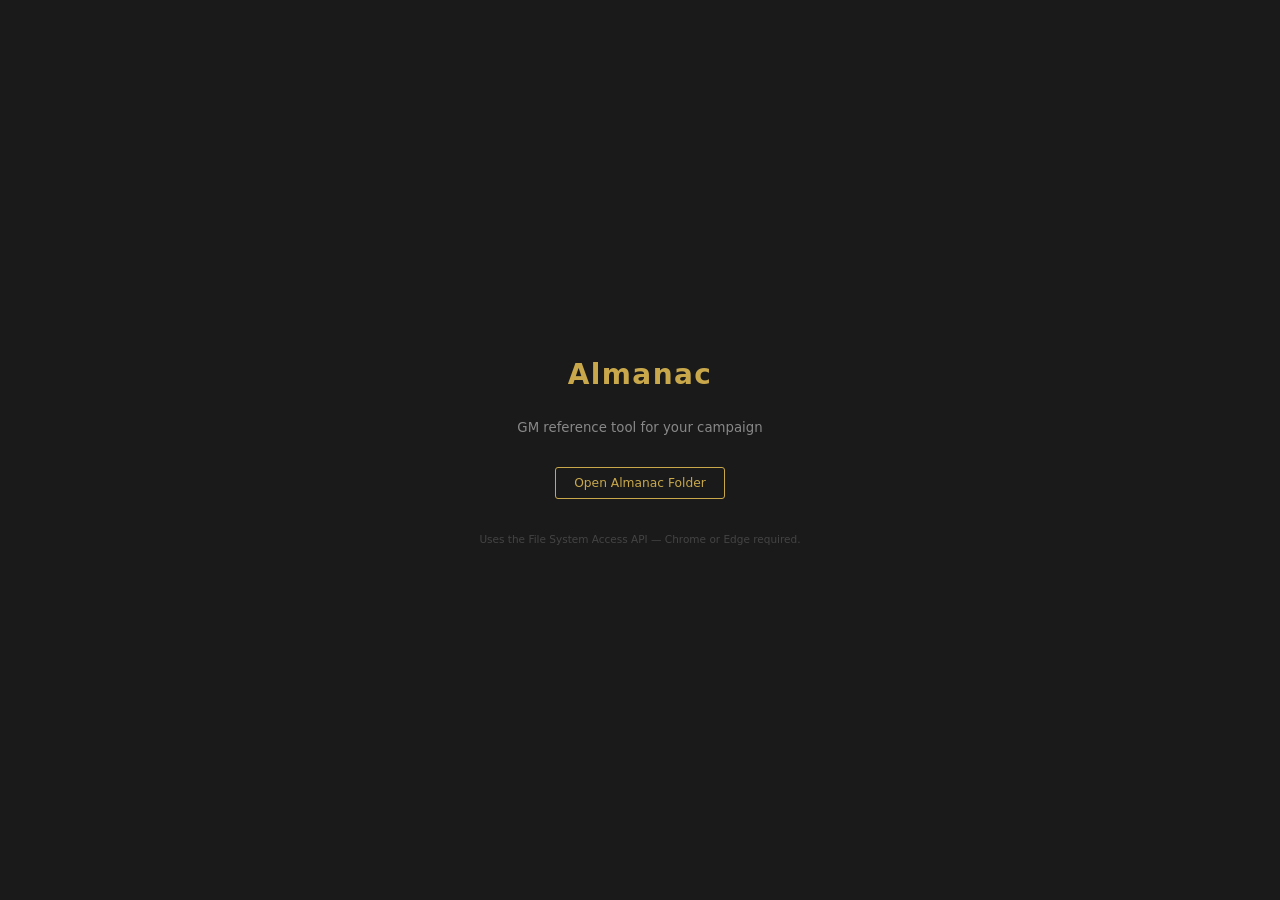
<file: index.html>
<!DOCTYPE html>
<html lang="en">
<head>
  <meta charset="UTF-8">
  <meta name="viewport" content="width=device-width, initial-scale=1.0">
  <title>Almanac — GM Tool</title>
  <link rel="stylesheet" href="style.css">
</head>
<body>

  <!-- ================================================
       WELCOME SCREEN
       ================================================ -->
  <div id="welcome-screen">
    <h1>Almanac</h1>
    <p>GM reference tool for your campaign</p>
    <div class="welcome-buttons">
      <button class="btn" id="btn-open">Open Almanac Folder</button>
    </div>
    <p style="font-size:0.75rem; color:#444; margin-top:12px;">
      Uses the File System Access API — Chrome or Edge required.
    </p>
  </div>

  <!-- ================================================
       CAMPAIGN SELECT SCREEN
       ================================================ -->
  <div id="campaign-select-screen" style="display:none">
    <h1>Select Campaign</h1>
    <p>Choose a campaign to load</p>
    <div id="campaign-list" class="campaign-list"></div>
    <div style="margin-top:24px;">
      <button class="btn btn-secondary btn-sm" id="btn-change-root">Change Folder</button>
    </div>
  </div>

  <!-- ================================================
       MAIN APP
       ================================================ -->
  <div id="app">

    <!-- Body: sidebar + main -->
    <div class="app-body">

      <!-- ============================================
           SIDEBAR
           ============================================ -->
      <nav id="sidebar">


        <!-- Search box -->
        <div class="sidebar-search-wrap">
          <input
            type="search"
            id="search-input"
            placeholder="Search files, characters, notes…"
            autocomplete="off"
            spellcheck="false"
          >
        </div>

        <!-- Normal nav (hidden when searching) -->
        <div id="sidebar-nav"></div>

        <!-- Search results (shown when searching) -->
        <div id="search-results"></div>

      </nav>

      <!-- Sidebar resize handle -->
      <div id="sidebar-resizer"></div>

      <!-- ============================================
           MAIN PANEL
           ============================================ -->
      <main id="main-panel">

        <!-- Toolbar: campaign name + file path + actions -->
        <div class="main-toolbar">
          <span class="campaign-name" id="campaign-name-label"></span>
          <span class="file-path"></span>
          <div class="toolbar-actions">
            <button class="btn btn-secondary btn-sm" id="btn-change-campaign">Switch Campaign</button>
          </div>
        </div>

        <!-- Character badge (visible when a character file is open) -->
        <div id="character-badge" class="character-badge"></div>

        <!-- Split pane container (view + dm notes, used for arc/chapter files) -->
        <div id="split-pane">

          <!-- Left: rendered content OR edit textarea -->
          <div id="left-pane">

            <!-- Left pane header: file edit controls + format toolbar -->
            <div class="pane-header" id="left-pane-header">
              <span class="pane-header-label" id="left-pane-label">Content</span>
              <div class="pane-header-actions">
                <button class="fmt-btn" id="btn-edit">Edit</button>
                <button class="fmt-btn" id="btn-save" style="display:none">Save</button>
                <button class="fmt-btn" id="btn-cancel" style="display:none">Cancel</button>
              </div>
            </div>

            <!-- Markdown format toolbar (visible in edit mode) -->
            <div id="format-toolbar">
              <div class="format-toolbar-group">
                <button class="fmt-btn" data-action="h1" title="Heading 1">H1</button>
                <button class="fmt-btn" data-action="h2" title="Heading 2">H2</button>
                <button class="fmt-btn" data-action="h3" title="Heading 3">H3</button>
              </div>
              <div class="format-toolbar-sep"></div>
              <div class="format-toolbar-group">
                <button class="fmt-btn" data-action="bold" title="Bold"><strong>B</strong></button>
                <button class="fmt-btn" data-action="italic" title="Italic"><em>I</em></button>
                <button class="fmt-btn" data-action="strikethrough" title="Strikethrough"><del>S</del></button>
              </div>
              <div class="format-toolbar-sep"></div>
              <div class="format-toolbar-group">
                <button class="fmt-btn" data-action="ul" title="Bullet list">&#8226; List</button>
                <button class="fmt-btn" data-action="ol" title="Numbered list">1. List</button>
                <button class="fmt-btn" data-action="blockquote" title="Blockquote">&ldquo; Quote</button>
                <button class="fmt-btn" data-action="hr" title="Divider">&#8212; Rule</button>
              </div>
              <div class="format-toolbar-sep"></div>
              <div class="format-toolbar-group">
                <button class="fmt-btn" data-action="table" title="Insert table">&#9776; Table</button>
              </div>
            </div>

            <!-- Rendered markdown content -->
            <div id="content-view">
              <div class="empty-state">
                <div class="empty-title">Almanac</div>
                <p>Loading…</p>
              </div>
            </div>

            <!-- Edit textarea -->
            <div id="edit-view">
              <textarea
                id="edit-textarea"
                spellcheck="false"
                autocomplete="off"
                autocorrect="off"
                autocapitalize="off"
              ></textarea>
            </div>
          </div>

          <!-- Resize handle -->
          <div id="pane-resizer" style="display:none"></div>

          <!-- Right: DM notes -->
          <div id="right-pane" style="display:none">
            <div class="dm-notes-header">
              <span>DM Notes</span>
              <button class="fmt-btn dm-notes-edit-btn" id="btn-dm-edit">Edit</button>
              <button class="fmt-btn dm-notes-edit-btn" id="btn-dm-save" style="display:none">Save</button>
              <button class="fmt-btn dm-notes-edit-btn" id="btn-dm-cancel" style="display:none">Cancel</button>
            </div>

            <!-- DM format toolbar (visible when editing DM notes) -->
            <div id="dm-format-toolbar">
              <div class="format-toolbar-group">
                <button class="fmt-btn" data-pane="dm" data-action="h1" title="Heading 1">H1</button>
                <button class="fmt-btn" data-pane="dm" data-action="h2" title="Heading 2">H2</button>
                <button class="fmt-btn" data-pane="dm" data-action="h3" title="Heading 3">H3</button>
              </div>
              <div class="format-toolbar-sep"></div>
              <div class="format-toolbar-group">
                <button class="fmt-btn" data-pane="dm" data-action="bold" title="Bold"><strong>B</strong></button>
                <button class="fmt-btn" data-pane="dm" data-action="italic" title="Italic"><em>I</em></button>
                <button class="fmt-btn" data-pane="dm" data-action="strikethrough" title="Strikethrough"><del>S</del></button>
              </div>
              <div class="format-toolbar-sep"></div>
              <div class="format-toolbar-group">
                <button class="fmt-btn" data-pane="dm" data-action="ul" title="Bullet list">&#8226; List</button>
                <button class="fmt-btn" data-pane="dm" data-action="ol" title="Numbered list">1. List</button>
                <button class="fmt-btn" data-pane="dm" data-action="blockquote" title="Blockquote">&ldquo; Quote</button>
                <button class="fmt-btn" data-pane="dm" data-action="hr" title="Divider">&#8212; Rule</button>
              </div>
            </div>

            <div id="dm-notes-view" class="dm-notes-content"></div>
            <div id="dm-notes-edit" class="dm-notes-edit-area">
              <textarea
                id="dm-notes-textarea"
                spellcheck="false"
                autocomplete="off"
                autocorrect="off"
                autocapitalize="off"
                placeholder="Add private DM notes here — these are saved alongside the chapter file but only visible in this pane."
              ></textarea>
            </div>
          </div>

        </div><!-- /#split-pane -->

      </main>

    </div><!-- /.app-body -->

    <!-- HP bar resize handle -->
    <div id="hp-resizer"></div>

    <!-- ================================================
         BOTTOM BAR: HP Tracker + Player Panel
         ================================================ -->
    <div id="hp-bar">

      <!-- Left: HP Tracker (~66% width) -->
      <div id="hp-tracker-pane">
        <div class="hp-bar-header">
          <span>HP Tracker</span>
          <button class="btn btn-sm" id="btn-add-enemy">+ Add Enemy</button>
          <button class="btn btn-secondary btn-sm" id="btn-clear-hp">Clear All</button>
        </div>
        <div class="hp-entries" id="hp-entries">
          <span class="hp-empty">No enemies tracked. Click "Add Enemy" to begin.</span>
        </div>
      </div>

      <!-- Horizontal resizer between HP and Player panel -->
      <div id="hp-col-resizer"></div>

      <!-- Right: Player Panel (~33% width) -->
      <div id="player-panel">
        <div class="hp-bar-header">
          <span id="player-panel-level-label">Party</span>
        </div>
        <div id="player-panel-body">
          <span class="hp-empty">Loading players…</span>
        </div>
      </div>

    </div>

  </div><!-- /#app -->

  <script src="app.js"></script>
</body>
</html>
</file>
<file: style.css>
/* =====================================================
   Almanac GM Tool — Stylesheet
   Dark theme, amber accent, clean and minimal
   ===================================================== */

*, *::before, *::after {
  box-sizing: border-box;
  margin: 0;
  padding: 0;
}

:root {
  --bg:           #1a1a1a;
  --panel-bg:     #242424;
  --sidebar-bg:   #1e1e1e;
  --accent:       #c9a84c;
  --accent-dim:   #a8893a;
  --text:         #e0e0e0;
  --text-muted:   #888;
  --text-faint:   #555;
  --border:       #333;
  --border-light: #3a3a3a;

  --status-complete:   #4caf50;
  --status-inprogress: #ff9800;
  --status-stub:       #666;

  --sidebar-width: 260px;
  --bottombar-height: 215px;

  --font-ui:    system-ui, -apple-system, BlinkMacSystemFont, 'Segoe UI', sans-serif;
  --font-mono:  'Consolas', 'Cascadia Code', 'Fira Code', monospace;
}

html, body {
  height: 100%;
  background: var(--bg);
  color: var(--text);
  font-family: var(--font-ui);
  font-size: 14px;
  line-height: 1.6;
  overflow: hidden;
}

/* =====================================================
   WELCOME SCREEN
   ===================================================== */

#welcome-screen {
  display: flex;
  flex-direction: column;
  align-items: center;
  justify-content: center;
  height: 100vh;
  gap: 20px;
  background: var(--bg);
  opacity: 1;
  transition: opacity 0.25s ease;
}

#welcome-screen.fade-out {
  opacity: 0;
  pointer-events: none;
}

#welcome-screen h1 {
  font-size: 2rem;
  color: var(--accent);
  letter-spacing: 0.05em;
  font-weight: 600;
}

#welcome-screen p {
  color: var(--text-muted);
  font-size: 0.95rem;
}

.welcome-buttons {
  display: flex;
  flex-direction: column;
  gap: 10px;
  align-items: center;
  margin-top: 8px;
}

/* =====================================================
   BUTTONS
   ===================================================== */

.btn {
  display: inline-flex;
  align-items: center;
  gap: 6px;
  padding: 8px 18px;
  border: 1px solid var(--accent);
  background: transparent;
  color: var(--accent);
  font-family: var(--font-ui);
  font-size: 0.875rem;
  cursor: pointer;
  border-radius: 3px;
  transition: background 0.15s, color 0.15s;
  white-space: nowrap;
}

.btn:hover {
  background: var(--accent);
  color: #1a1a1a;
}

.btn-secondary {
  border-color: var(--border-light);
  color: var(--text-muted);
}

.btn-secondary:hover {
  background: var(--border-light);
  color: var(--text);
}

.btn-danger {
  border-color: #c0392b;
  color: #c0392b;
}

.btn-danger:hover {
  background: #c0392b;
  color: #fff;
}

.btn-sm {
  padding: 4px 10px;
  font-size: 0.8rem;
}

.btn-xs {
  padding: 2px 8px;
  font-size: 0.75rem;
}

/* =====================================================
   MAIN LAYOUT
   ===================================================== */

#app {
  display: none;
  height: 100vh;
  flex-direction: column;
  opacity: 0;
  transition: opacity 0.25s ease;
}

#app.visible {
  display: flex;
  opacity: 1;
}

#app.fade-in {
  opacity: 1;
}

.app-body {
  display: flex;
  flex: 1;
  overflow: hidden;
  min-height: 0;
  min-width: 0;
}

/* =====================================================
   SIDEBAR + SIDEBAR RESIZER
   ===================================================== */

#sidebar {
  width: var(--sidebar-width);
  min-width: 140px;
  max-width: 520px;
  background: var(--sidebar-bg);
  display: flex;
  flex-direction: column;
  overflow: hidden;
  flex-shrink: 0;
}

#sidebar-resizer {
  width: 5px;
  background: var(--border);
  cursor: col-resize;
  flex-shrink: 0;
  transition: background 0.15s;
  z-index: 10;
}

#sidebar-resizer:hover {
  background: var(--accent-dim);
}

.sidebar-search-wrap {
  padding: 10px;
  border-bottom: 1px solid var(--border);
  flex-shrink: 0;
}

.sidebar-search-wrap input {
  width: 100%;
  background: var(--bg);
  border: 1px solid var(--border-light);
  color: var(--text);
  padding: 6px 10px;
  font-size: 0.82rem;
  font-family: var(--font-ui);
  border-radius: 3px;
  outline: none;
}

.sidebar-search-wrap input:focus {
  border-color: var(--accent-dim);
}

.sidebar-search-wrap input::placeholder {
  color: var(--text-faint);
}

#sidebar-nav {
  flex: 1;
  overflow-y: auto;
  padding: 6px 0 10px;
}

#sidebar-nav::-webkit-scrollbar {
  width: 4px;
}

#sidebar-nav::-webkit-scrollbar-track {
  background: transparent;
}

#sidebar-nav::-webkit-scrollbar-thumb {
  background: var(--border-light);
  border-radius: 2px;
}

/* Search results overlay */
#search-results {
  display: none;
  flex: 1;
  overflow-y: auto;
  padding: 6px 0;
}

#search-results.active {
  display: block;
}

#search-results::-webkit-scrollbar {
  width: 4px;
}

#search-results::-webkit-scrollbar-thumb {
  background: var(--border-light);
}

.search-result-item {
  padding: 8px 14px;
  cursor: pointer;
  border-bottom: 1px solid var(--border);
}

.search-result-item:hover {
  background: var(--panel-bg);
}

.search-result-filename {
  font-size: 0.78rem;
  color: var(--accent);
  margin-bottom: 2px;
}

.search-result-snippet {
  font-size: 0.75rem;
  color: var(--text-muted);
  line-height: 1.4;
  white-space: nowrap;
  overflow: hidden;
  text-overflow: ellipsis;
}

.search-result-snippet mark {
  background: transparent;
  color: var(--accent);
  font-weight: 600;
}

.search-group-header {
  padding: 8px 14px 7px;
  font-size: 0.72rem;
  font-weight: 700;
  letter-spacing: 0.1em;
  text-transform: uppercase;
  color: var(--accent);
  background: #1a1a1a;
  border-top: 2px solid var(--accent);
  border-bottom: 1px solid var(--border);
  margin-top: 6px;
  position: sticky;
  top: 0;
  z-index: 1;
}

.search-group-header:first-child {
  border-top: 2px solid var(--accent);
  margin-top: 0;
}

.search-result-path {
  display: block;
  font-size: 0.68rem;
  color: var(--text-faint);
  margin-top: 1px;
}

.search-no-results {
  padding: 16px 14px;
  color: var(--text-muted);
  font-size: 0.82rem;
}

/* Nav items */
.nav-section-header {
  display: flex;
  align-items: center;
  padding: 14px 14px 4px;
  font-size: 0.7rem;
  font-weight: 700;
  letter-spacing: 0.1em;
  text-transform: uppercase;
  color: var(--text-faint);
  user-select: none;
  cursor: pointer;
  transition: color 0.1s;
}

.nav-section-header:hover {
  color: var(--text-muted);
}

.nav-section-arrow {
  margin-left: auto;
  font-size: 0.6rem;
  transition: transform 0.15s;
  flex-shrink: 0;
}

.nav-section-header.open .nav-section-arrow {
  transform: rotate(90deg);
}

.nav-section-items {
  overflow: hidden;
}

.nav-section-items.collapsed {
  display: none;
}

.nav-item {
  display: flex;
  align-items: center;
  gap: 7px;
  padding: 5px 14px;
  cursor: pointer;
  color: var(--text-muted);
  font-size: 0.82rem;
  border-left: 2px solid transparent;
  transition: color 0.1s, background 0.1s, border-color 0.1s;
}

.nav-item:hover {
  background: rgba(201, 168, 76, 0.06);
  color: var(--text);
}

.nav-item.active {
  color: var(--accent);
  border-left-color: var(--accent);
  background: rgba(201, 168, 76, 0.08);
}

.nav-item-title {
  flex: 1;
  overflow: hidden;
  text-overflow: ellipsis;
  white-space: nowrap;
}

/* Arc collapsible sections */
.arc-section {
  margin-top: 4px;
}

.arc-header {
  display: flex;
  align-items: center;
  gap: 6px;
  padding: 6px 14px;
  cursor: pointer;
  color: var(--text-muted);
  font-size: 0.8rem;
  font-weight: 600;
  user-select: none;
  transition: color 0.1s;
}

.arc-header:hover {
  color: var(--text);
}

.arc-header .arc-arrow {
  font-size: 0.65rem;
  transition: transform 0.15s;
  flex-shrink: 0;
}

.arc-header.open .arc-arrow {
  transform: rotate(90deg);
}

.arc-header .arc-label {
  flex: 1;
  overflow: hidden;
  text-overflow: ellipsis;
  white-space: nowrap;
}

.arc-children {
  display: none;
  padding-left: 10px;
}

.arc-children.open {
  display: block;
}

/* Status dots */
.status-dot {
  width: 7px;
  height: 7px;
  border-radius: 50%;
  flex-shrink: 0;
}

.status-dot.complete   { background: var(--status-complete); }
.status-dot.in-progress { background: var(--status-inprogress); }
.status-dot.stub       { background: var(--status-stub); }

/* =====================================================
   MAIN PANEL
   ===================================================== */

#main-panel {
  flex: 1;
  display: flex;
  flex-direction: column;
  background: var(--panel-bg);
  overflow: hidden;
}

.main-toolbar {
  display: flex;
  align-items: center;
  gap: 10px;
  padding: 7px 14px;
  border-bottom: 1px solid var(--border);
  flex-shrink: 0;
  min-height: 38px;
}

.main-toolbar .file-path {
  flex: 1;
  font-size: 0.78rem;
  color: var(--text-faint);
  overflow: hidden;
  text-overflow: ellipsis;
  white-space: nowrap;
}

.main-toolbar .toolbar-actions {
  display: flex;
  gap: 8px;
  align-items: center;
}

/* Character badge */
.character-badge {
  display: none;
  gap: 10px;
  padding: 8px 18px;
  background: rgba(201, 168, 76, 0.07);
  border-bottom: 1px solid var(--border);
  font-size: 0.78rem;
  color: var(--text-muted);
  flex-shrink: 0;
}

.character-badge.visible {
  display: flex;
}

.badge-pill {
  display: inline-block;
  padding: 2px 8px;
  border-radius: 10px;
  font-size: 0.72rem;
  font-weight: 600;
  letter-spacing: 0.03em;
  border: 1px solid currentColor;
}

.badge-pill.role-big-bad   { color: #e74c3c; }
.badge-pill.role-ally-npc  { color: var(--status-complete); }
.badge-pill.role-player    { color: #3498db; }
.badge-pill.role-default   { color: var(--text-muted); }

.badge-pill.status-active  { color: var(--status-complete); }
.badge-pill.status-unknown { color: var(--status-inprogress); }
.badge-pill.status-dead    { color: #e74c3c; }
.badge-pill.status-default { color: var(--text-muted); }

/* =====================================================
   FORMAT TOOLBAR
   ===================================================== */

#format-toolbar,
#dm-format-toolbar {
  display: none;
  align-items: center;
  gap: 4px;
  padding: 5px 12px;
  border-bottom: 1px solid var(--border);
  background: var(--bg);
  flex-shrink: 0;
  flex-wrap: wrap;
}

#format-toolbar.active,
#dm-format-toolbar.active {
  display: flex;
}

.format-toolbar-group {
  display: flex;
  gap: 2px;
}

.format-toolbar-sep {
  width: 1px;
  height: 18px;
  background: var(--border-light);
  margin: 0 4px;
}

.fmt-btn {
  padding: 3px 9px;
  background: transparent;
  border: 1px solid var(--border-light);
  color: var(--text-muted);
  font-family: var(--font-ui);
  font-size: 0.78rem;
  cursor: pointer;
  border-radius: 3px;
  transition: background 0.1s, color 0.1s, border-color 0.1s;
  white-space: nowrap;
}

.fmt-btn:hover {
  background: rgba(201, 168, 76, 0.12);
  color: var(--accent);
  border-color: var(--accent-dim);
}

/* =====================================================
   SPLIT PANE
   ===================================================== */

#split-pane {
  display: flex;
  flex: 1;
  overflow: hidden;
  min-height: 0;
}

#left-pane {
  display: flex;
  flex-direction: column;
  flex: 1;
  overflow: hidden;
  min-width: 200px;
}

#pane-resizer {
  width: 5px;
  background: var(--border);
  cursor: col-resize;
  flex-shrink: 0;
  transition: background 0.15s;
}

#pane-resizer:hover {
  background: var(--accent-dim);
}

#right-pane {
  display: flex;
  flex-direction: column;
  flex: 0 0 38%;
  min-width: 200px;
  border-left: 1px solid var(--border);
  background: #1d1d20;
  overflow: hidden;
}

/* Shared pane header — used by both left-pane and DM notes */
.pane-header,
.dm-notes-header {
  display: flex;
  align-items: center;
  gap: 8px;
  padding: 7px 14px;
  border-bottom: 1px solid var(--border);
  background: var(--panel-bg);
  flex-shrink: 0;
}

.pane-header-label,
.dm-notes-header span {
  font-size: 0.7rem;
  font-weight: 700;
  letter-spacing: 0.1em;
  text-transform: uppercase;
  color: var(--text-faint);
  margin-right: auto;
  overflow: hidden;
  text-overflow: ellipsis;
  white-space: nowrap;
}

.pane-header-actions {
  display: flex;
  gap: 4px;
  flex-shrink: 0;
}

.dm-notes-edit-btn {
  padding: 2px 8px;
  font-size: 0.75rem;
}

#dm-notes-view {
  flex: 1;
  overflow-y: auto;
  padding: 16px 20px;
}

#dm-notes-view::-webkit-scrollbar { width: 4px; }
#dm-notes-view::-webkit-scrollbar-thumb { background: var(--border-light); }

.dm-notes-empty {
  color: var(--text-faint);
  font-size: 0.82rem;
  font-style: italic;
  padding: 8px 0;
}

#dm-notes-edit {
  display: none;
  flex: 1;
  flex-direction: column;
  overflow: hidden;
  min-height: 0;
}

#dm-notes-edit.active {
  display: flex;
}

#dm-notes-textarea {
  flex: 1;
  background: #151518;
  color: var(--text);
  border: none;
  padding: 14px 18px;
  font-family: var(--font-mono);
  font-size: 0.83rem;
  line-height: 1.7;
  resize: none;
  outline: none;
  width: 100%;
  height: 100%;
}

#dm-notes-textarea::placeholder {
  color: var(--text-faint);
  font-style: italic;
}

/* Content area */
#content-view {
  flex: 1;
  overflow-y: auto;
  padding: 28px 36px;
  opacity: 1;
  transition: opacity 0.15s ease;
}

#content-view.fading {
  opacity: 0;
}

#content-view::-webkit-scrollbar {
  width: 6px;
}

#content-view::-webkit-scrollbar-track {
  background: transparent;
}

#content-view::-webkit-scrollbar-thumb {
  background: var(--border-light);
  border-radius: 3px;
}

/* Edit textarea */
#edit-view {
  display: none;
  flex: 1;
  flex-direction: column;
  overflow: hidden;
}

#edit-view.active {
  display: flex;
}

#edit-textarea {
  flex: 1;
  background: var(--bg);
  color: var(--text);
  border: none;
  padding: 20px 24px;
  font-family: var(--font-mono);
  font-size: 0.875rem;
  line-height: 1.7;
  resize: none;
  outline: none;
}

/* Empty / placeholder states */
.empty-state {
  display: flex;
  flex-direction: column;
  align-items: center;
  justify-content: center;
  height: 100%;
  gap: 12px;
  color: var(--text-faint);
  font-size: 0.9rem;
  text-align: center;
  padding: 40px;
}

.empty-state .empty-title {
  font-size: 1.2rem;
  color: var(--accent-dim);
}

/* =====================================================
   MARKDOWN RENDERED OUTPUT
   ===================================================== */

.md-body {
  max-width: 780px;
}

.md-body h1 {
  font-size: 1.6rem;
  color: var(--accent);
  font-weight: 600;
  margin-bottom: 18px;
  padding-bottom: 8px;
  border-bottom: 1px solid var(--border);
  line-height: 1.3;
}

.md-body h2 {
  font-size: 1.2rem;
  color: var(--accent);
  font-weight: 600;
  margin-top: 28px;
  margin-bottom: 10px;
}

.md-body h3 {
  font-size: 1rem;
  color: #d4b86a;
  font-weight: 600;
  margin-top: 20px;
  margin-bottom: 8px;
}

.md-body h4 {
  font-size: 0.92rem;
  color: #bfa858;
  font-weight: 600;
  margin-top: 16px;
  margin-bottom: 6px;
}

.md-body p {
  margin-bottom: 12px;
  color: var(--text);
  line-height: 1.75;
}

.md-body ul, .md-body ol {
  margin: 8px 0 12px 22px;
  color: var(--text);
}

.md-body li {
  margin-bottom: 4px;
  line-height: 1.6;
}

.md-body li > ul,
.md-body li > ol {
  margin-top: 4px;
  margin-bottom: 4px;
}

.md-body strong {
  color: #f0d080;
  font-weight: 600;
}

.md-body em {
  color: #bbb;
  font-style: italic;
}

.md-body code {
  font-family: var(--font-mono);
  font-size: 0.85em;
  background: rgba(255,255,255,0.07);
  padding: 1px 5px;
  border-radius: 3px;
  color: #e0c070;
}

.md-body pre {
  background: rgba(0,0,0,0.3);
  border: 1px solid var(--border);
  border-radius: 4px;
  padding: 14px 16px;
  margin: 12px 0;
  overflow-x: auto;
}

.md-body pre code {
  background: none;
  padding: 0;
  font-size: 0.84rem;
  color: var(--text);
}

.md-body hr {
  border: none;
  border-top: 1px solid var(--border);
  margin: 24px 0;
}

.md-body blockquote {
  border-left: 3px solid var(--accent-dim);
  margin: 12px 0;
  padding: 6px 16px;
  background: rgba(201, 168, 76, 0.05);
  border-radius: 0 3px 3px 0;
}

.md-body blockquote p {
  color: #bbb;
  font-style: italic;
  margin-bottom: 0;
}

.md-body a {
  color: var(--accent);
  text-decoration: none;
}

.md-body a:hover {
  text-decoration: underline;
}

/* Tables */
.md-body table {
  width: 100%;
  border-collapse: collapse;
  margin: 14px 0;
  font-size: 0.875rem;
}

.md-body th {
  background: rgba(201, 168, 76, 0.1);
  color: var(--accent);
  font-weight: 600;
  text-align: left;
  padding: 7px 12px;
  border: 1px solid var(--border);
}

.md-body td {
  padding: 6px 12px;
  border: 1px solid var(--border);
  color: var(--text);
  vertical-align: top;
}

.md-body tr:nth-child(even) td {
  background: rgba(255,255,255,0.02);
}

/* Frontmatter block (hidden in render) */
.md-frontmatter {
  display: none;
}

/* =====================================================
   HP TRACKER (BOTTOM BAR) + HP RESIZER
   ===================================================== */

#hp-resizer {
  height: 5px;
  background: var(--border);
  cursor: row-resize;
  flex-shrink: 0;
  transition: background 0.15s;
  z-index: 10;
}

#hp-resizer:hover {
  background: var(--accent-dim);
}

#hp-bar {
  height: var(--bottombar-height);
  min-height: 80px;
  max-height: 70vh;
  background: var(--sidebar-bg);
  display: flex;
  flex-direction: row;
  flex-shrink: 0;
  overflow: hidden;
}

/* ── HP tracker pane (left 40%) ── */
#hp-tracker-pane {
  display: flex;
  flex-direction: column;
  flex: 2;
  min-width: 200px;
  overflow: hidden;
}

/* ── Resizer between hp-tracker and player-panel ── */
#hp-col-resizer {
  width: 5px;
  background: var(--border);
  cursor: col-resize;
  flex-shrink: 0;
  transition: background 0.15s;
  z-index: 10;
}

#hp-col-resizer:hover {
  background: var(--accent-dim);
}

/* ── Player panel (right 60%) ── */
#player-panel {
  display: flex;
  flex-direction: column;
  flex: 3;
  min-width: 160px;
  border-left: 1px solid var(--border);
  background: #1d1d20;
  overflow: hidden;
}

#player-panel-body {
  flex: 1;
  overflow-x: auto;
  overflow-y: hidden;
  padding: 6px 10px;
}

#player-panel-body::-webkit-scrollbar {
  height: 3px;
}

#player-panel-body::-webkit-scrollbar-thumb {
  background: var(--border-light);
}

/* Player cards — single row, scroll if needed */
.player-cards {
  display: flex;
  gap: 8px;
  flex-wrap: nowrap;
  align-items: flex-start;
  height: 100%;
}

.player-card {
  width: 220px;
  min-width: 220px;
  max-width: 220px;
  background: var(--panel-bg);
  border: 1px solid var(--border);
  border-radius: 4px;
  padding: 6px 8px;
  flex-shrink: 0;
  font-size: 0.72rem;
}

.player-card-name {
  font-size: 0.75rem;
  font-weight: 600;
  color: var(--accent);
  white-space: nowrap;
  overflow: hidden;
  text-overflow: ellipsis;
  margin-bottom: 1px;
}

.player-card-player {
  font-size: 0.68rem;
  color: var(--text-faint);
  margin-bottom: 4px;
  white-space: nowrap;
  overflow: hidden;
  text-overflow: ellipsis;
}

.player-card-stats {
  display: flex;
  gap: 6px;
  margin-bottom: 4px;
}

.stat-block {
  display: flex;
  flex-direction: column;
  align-items: center;
  background: rgba(255,255,255,0.03);
  border: 1px solid var(--border);
  border-radius: 3px;
  padding: 2px 5px;
  min-width: 34px;
}

.stat-label {
  font-size: 0.6rem;
  font-weight: 700;
  letter-spacing: 0.06em;
  color: var(--text-faint);
  text-transform: uppercase;
}

.stat-value {
  font-size: 0.82rem;
  font-weight: 700;
  color: var(--text);
}

.player-card-playstyle {
  font-size: 0.67rem;
  color: var(--text-muted);
  font-style: italic;
  margin-bottom: 4px;
  white-space: nowrap;
  overflow: hidden;
  text-overflow: ellipsis;
}

.player-card-perks {
  display: flex;
  flex-direction: column;
  gap: 2px;
  border-top: 1px solid var(--border);
  padding-top: 4px;
  margin-top: 2px;
}

.perk-row {
  font-size: 0.65rem;
  color: var(--text-faint);
  white-space: nowrap;
  overflow: hidden;
  text-overflow: ellipsis;
  cursor: default;
  border-radius: 2px;
  padding: 1px 3px;
}

.perk-row.has-perk {
  color: var(--text-muted);
  cursor: help;
}

.perk-row.has-perk:hover {
  background: rgba(201,168,76,0.08);
  color: var(--accent);
}

/* Tooltip */
.perk-tooltip {
  position: fixed;
  z-index: 9999;
  background: #111;
  border: 1px solid var(--accent-dim);
  border-radius: 4px;
  padding: 8px 12px;
  font-size: 0.75rem;
  color: var(--text);
  max-width: 260px;
  line-height: 1.5;
  pointer-events: none;
  box-shadow: 0 4px 16px rgba(0,0,0,0.6);
}

.perk-tooltip strong {
  display: block;
  color: var(--accent);
  margin-bottom: 4px;
  font-size: 0.78rem;
}

/* Shared hp-bar-header used by both panes */
.hp-bar-header {
  display: flex;
  align-items: center;
  gap: 10px;
  padding: 6px 14px;
  border-bottom: 1px solid var(--border);
  flex-shrink: 0;
}

.hp-bar-header span {
  font-size: 0.72rem;
  font-weight: 700;
  letter-spacing: 0.1em;
  text-transform: uppercase;
  color: var(--text-faint);
  margin-right: auto;
}

.hp-entries {
  display: flex;
  gap: 10px;
  padding: 8px 14px;
  overflow-x: auto;
  flex: 1;
  align-items: center;
}

.hp-entries::-webkit-scrollbar {
  height: 3px;
}

.hp-entries::-webkit-scrollbar-thumb {
  background: var(--border-light);
}

.hp-entry {
  display: flex;
  flex-direction: column;
  gap: 4px;
  min-width: 160px;
  max-width: 180px;
  background: var(--panel-bg);
  border: 1px solid var(--border);
  border-radius: 4px;
  padding: 6px 8px;
  flex-shrink: 0;
}

.hp-entry-name {
  font-size: 0.75rem;
  font-weight: 600;
  color: var(--text);
  overflow: hidden;
  text-overflow: ellipsis;
  white-space: nowrap;
}

.hp-bar-visual {
  height: 6px;
  background: #2a1a1a;
  border-radius: 3px;
  overflow: hidden;
}

.hp-bar-fill {
  height: 100%;
  background: #c0392b;
  border-radius: 3px;
  transition: width 0.15s;
}

.hp-values {
  font-size: 0.72rem;
  color: var(--text-muted);
}

.hp-controls {
  display: flex;
  gap: 3px;
  align-items: center;
}

.hp-controls .btn-xs {
  padding: 1px 5px;
  font-size: 0.7rem;
  flex: 1;
  justify-content: center;
  text-align: center;
}

.hp-empty {
  color: var(--text-faint);
  font-size: 0.8rem;
  padding: 0 4px;
}

/* =====================================================
   SCROLLBARS (global)
   ===================================================== */

* {
  scrollbar-width: thin;
  scrollbar-color: var(--border-light) transparent;
}

/* =====================================================
   UTILITY
   ===================================================== */

.hidden { display: none !important; }
.sr-only {
  position: absolute;
  width: 1px; height: 1px;
  overflow: hidden;
  clip: rect(0,0,0,0);
  white-space: nowrap;
}

/* =====================================================
   CAMPAIGN SELECT SCREEN
   ===================================================== */

#campaign-select-screen {
  display: flex;
  flex-direction: column;
  align-items: center;
  justify-content: center;
  height: 100vh;
  gap: 20px;
  background: var(--bg);
  opacity: 1;
  transition: opacity 0.25s ease;
}

#campaign-select-screen.fade-out {
  opacity: 0;
  pointer-events: none;
}

#campaign-select-screen h1 {
  font-size: 2rem;
  color: var(--accent);
  letter-spacing: 0.05em;
  font-weight: 600;
}

#campaign-select-screen p {
  color: var(--text-muted);
  font-size: 0.95rem;
}

.campaign-list {
  display: flex;
  flex-direction: column;
  gap: 10px;
  align-items: center;
  margin-top: 8px;
  min-width: 280px;
}

.campaign-select-btn {
  width: 100%;
  padding: 12px 24px;
  font-size: 1rem;
  text-align: center;
  justify-content: center;
}

/* =====================================================
   CAMPAIGN NAME IN TOOLBAR
   ===================================================== */

.main-toolbar .campaign-name {
  font-size: 0.82rem;
  font-weight: 600;
  color: var(--accent);
  letter-spacing: 0.03em;
  white-space: nowrap;
  flex-shrink: 0;
}

.main-toolbar .campaign-name:not(:empty) + .file-path::before {
  content: '·';
  margin-right: 6px;
  color: var(--text-faint);
}
</file>
